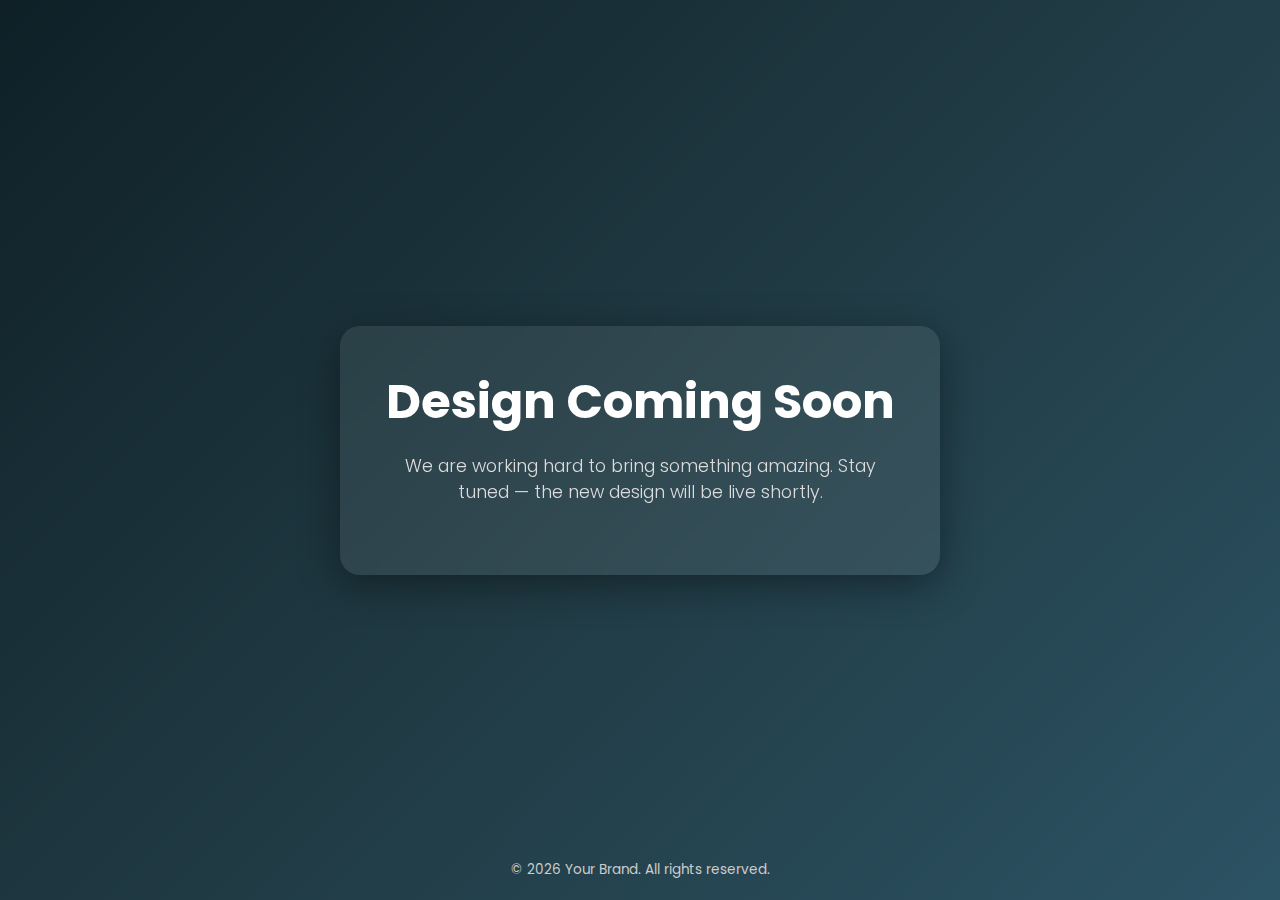
<file: coming-soon.html>
<!DOCTYPE html>
<html lang="en">
<head>
    <meta charset="UTF-8">
    <title>Coming Soon</title>
    <meta name="viewport" content="width=device-width, initial-scale=1.0">

    <!-- Google Font -->
    <link href="https://fonts.googleapis.com/css2?family=Poppins:wght@300;400;600;700&display=swap" rel="stylesheet">

    <style>
        * {
            margin: 0;
            padding: 0;
            box-sizing: border-box;
            font-family: 'Poppins', sans-serif;
        }

        body {
            height: 100vh;
            background: linear-gradient(135deg, #0f2027, #203a43, #2c5364);
            display: flex;
            align-items: center;
            justify-content: center;
            color: #ffffff;
            text-align: center;
            overflow: hidden;
        }

        .container {
            max-width: 600px;
            padding: 40px;
            backdrop-filter: blur(10px);
            background: rgba(255, 255, 255, 0.08);
            border-radius: 20px;
            box-shadow: 0 10px 40px rgba(0, 0, 0, 0.4);
            animation: fadeIn 1.5s ease-in-out;
        }

        h1 {
            font-size: 3rem;
            font-weight: 700;
            margin-bottom: 15px;
        }

        p {
            font-size: 1.1rem;
            font-weight: 300;
            margin-bottom: 30px;
            color: #dcdcdc;
        }

        .notify-btn {
            padding: 12px 28px;
            font-size: 1rem;
            font-weight: 500;
            border: none;
            border-radius: 30px;
            cursor: pointer;
            background: #00f5a0;
            color: #000;
            transition: 0.3s ease;
        }

        .notify-btn:hover {
            background: #00c98d;
            transform: scale(1.05);
        }

        @keyframes fadeIn {
            from {
                opacity: 0;
                transform: translateY(20px);
            }
            to {
                opacity: 1;
                transform: translateY(0);
            }
        }

        footer {
            position: absolute;
            bottom: 20px;
            font-size: 0.85rem;
            color: #cccccc;
        }

        @media(max-width: 500px){
            h1{
                font-size: 2.2rem;
            }
        }
    </style>
</head>
<body>

    <div class="container">
        <h1>Design Coming Soon</h1>
        <p>We are working hard to bring something amazing.  
           Stay tuned — the new design will be live shortly.</p>
        
    </div>

    <footer>
        © 2026 Your Brand. All rights reserved.
    </footer>

</body>
</html>
</file>
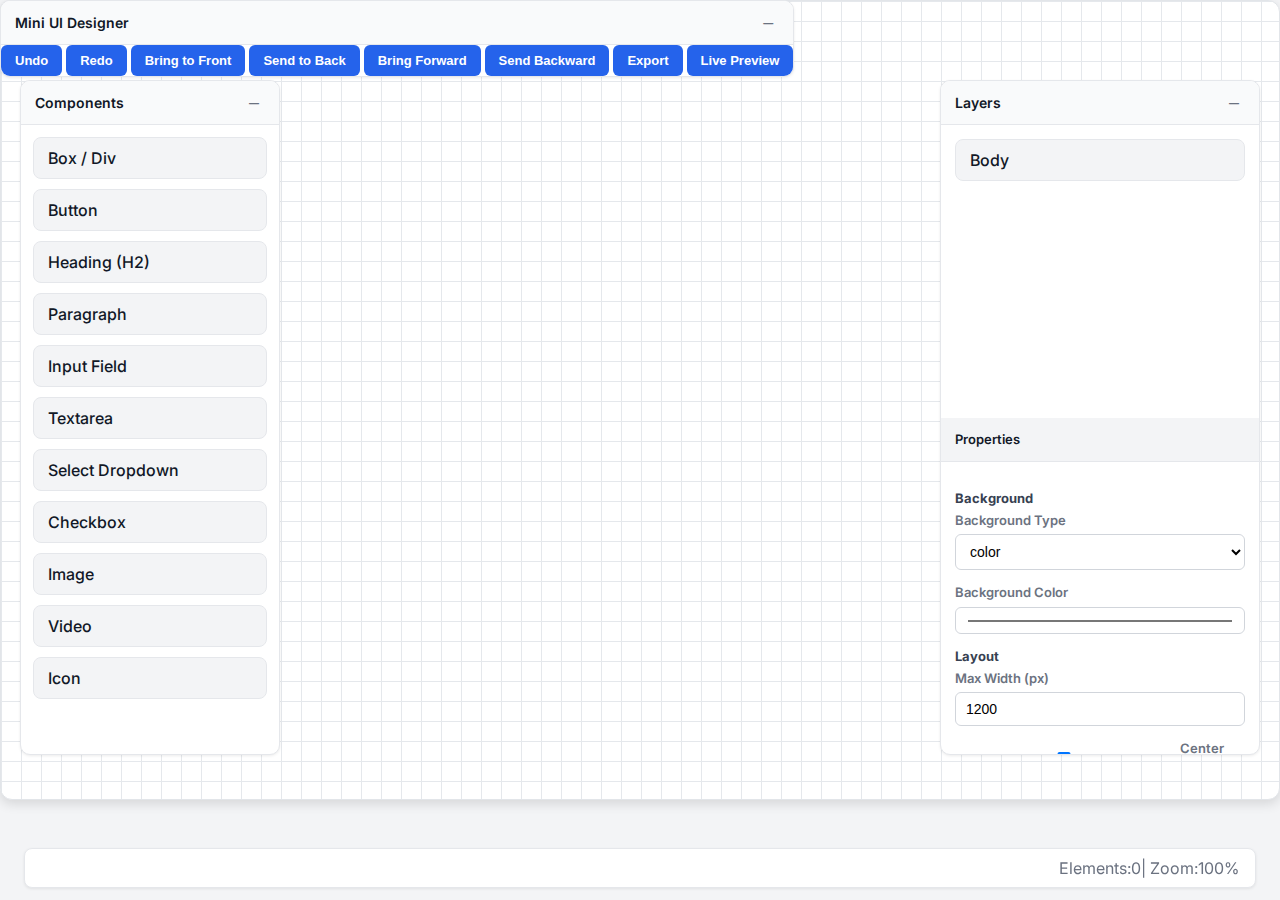
<file: urd-intro.html>
<!doctype html>
<html lang="en">
<head>
  <meta charset="utf-8" />
  <meta name="viewport" content="width=device-width, initial-scale=1" />
  <title>Mini UI Designer (Fullscreen Canvas)</title>

  <!-- Fonts -->
  <link href="https://fonts.googleapis.com/css2?family=Inter:wght@400;700&family=Poppins:wght@400;700&family=Roboto:wght@400;700&family=Montserrat:wght@400;700&display=swap" rel="stylesheet" />

  <!-- Icons -->
  <link rel="stylesheet" href="https://cdnjs.cloudflare.com/ajax/libs/font-awesome/6.5.1/css/all.min.css"/>

  <!-- Styles -->
  <link rel="stylesheet" href="urd-intro.css" />

  <!-- Favicon -->
  <link rel="icon" href="data:,">
</head>

<body>

  <!-- Background (non-interactive) -->
  <div id="canvas-bg" aria-hidden="true"></div>
  <!-- ================= TOP BAR ================= -->
  <div id="floating-topbar" class="floating-pane topbar floating">
    <div class="pane-header floating-header" id="drag-topbar">
      <span>Mini UI Designer</span>
      <button
        type="button"
        id="minTopbar"
        class="pane-min-btn"
        aria-label="Minimize top bar"
      >–</button>
    </div>

    <div class="topbar-actions" id="topbar-actions">
      <button type="button" id="undoBtn" class="btn">Undo</button>
      <button type="button" id="redoBtn" class="btn">Redo</button>
      <button type="button" id="bringFrontBtn" class="btn">Bring to Front</button>
      <button type="button" id="sendBackBtn" class="btn">Send to Back</button>
      <button type="button" id="bringForwardBtn" class="btn">Bring Forward</button>
      <button type="button" id="sendBackwardBtn" class="btn">Send Backward</button>
      <button type="button" id="exportBtn" class="btn">Export</button>
      <button type="button" id="livePreviewBtn" class="btn">Live Preview</button>
    </div>
  </div>

  <!-- ================= LEFT PANE ================= -->
  <div id="floating-left" class="floating-pane left-pane floating">
    <div class="pane-header floating-header" id="drag-left">
      <span>Components</span>
      <button
        type="button"
        id="minLeft"
        class="pane-min-btn"
        aria-label="Minimize components panel"
      >–</button>
    </div>

    <div class="components-list" id="componentsList"></div>
  </div>

  <!-- ================= RIGHT PANE ================= -->
  <div id="floating-right" class="floating-pane right-pane floating">
    <div class="pane-header floating-header" id="drag-right">
      <span>Layers</span>
      <button
        type="button"
        id="minRight"
        class="pane-min-btn"
        aria-label="Minimize layers panel"
      >–</button>
    </div>

    <div id="layersPanel" class="panel-scroll"></div>

    <div class="pane-header">Properties</div>
    <div id="propsPanel" class="panel-scroll"></div>
  </div>

  <!-- ================= CANVAS ================= -->
  <main id="canvasWrapper">
    <div id="canvas" role="application"></div>
  </main>

  <!-- ================= STATUS BAR ================= -->
  <footer class="statusbar floating-pane">
    Elements: <span id="elCount">0</span> |
    Zoom: <span id="zoomVal">100%</span>
  </footer>

  <!-- ================= NOSCRIPT ================= -->
  <noscript>
    <div style="padding:20px;color:red;">
      This app requires JavaScript to run.
    </div>
  </noscript>

  <!-- ================= SCRIPT ================= -->
  <script type="module" src="main.js"></script>

</body>
</html>
</file>
<file: urd-intro.css>
/* ------------------------------------------------------
   GLOBAL RESET + BASE
------------------------------------------------------ */
*, *::before, *::after {
  box-sizing: border-box;
}

:root {
  --panel-bg: #ffffff;
  --panel-border: #e5e7eb;
  --panel-hover: #f5f6f8;
  --panel-radius: 10px;

  --accent: #2563eb;
  --accent-hover: #1e4ecf;

  --text: #111827;
  --text-light: #6b7280;
  --bg: #f3f4f6;

  --shadow-sm: 0 1px 3px rgba(0,0,0,0.08);
  --shadow-md: 0 4px 12px rgba(0,0,0,0.12);

  --font: "Inter", -apple-system, BlinkMacSystemFont, sans-serif;
}

/* Layout */
html, body {
  margin: 0;
  padding: 0;
  font-family: var(--font);
  background: var(--bg);
  color: var(--text);
  overflow: hidden;
}

/* ------------------------------------------------------
   CANVAS WRAPPER
------------------------------------------------------ */
#canvasWrapper {
  position: fixed;
  inset: 0;
  overflow-y: auto;
  overflow-x: hidden;
  background: var(--bg);
  padding: 0;
  z-index: 2;

}

/* ------------------------------------------------------
   CANVAS
------------------------------------------------------ */
#canvas {
  position: relative;
  width: 1600px;
  margin: 0 auto;
  background: #fff;
  border: 1px solid #e2e5e9;
  border-radius: 12px;
  box-shadow: var(--shadow-md);

  /* Grid */
  background-image:
    linear-gradient(#e5e7eb 1px, transparent 1px),
    linear-gradient(90deg, #e5e7eb 1px, transparent 1px);
  background-size: 20px 20px;

  transform-origin: 0 0;
}

/* ------------------------------------------------------
   FLOATING PANELS
------------------------------------------------------ */
.floating-pane {
  background: var(--panel-bg);
  border: 1px solid var(--panel-border);
  border-radius: var(--panel-radius);
  box-shadow: var(--shadow-sm);
  position: fixed;
  overflow: hidden;
  z-index: 1000;
  transition: box-shadow 0.2s ease;
}

.floating-pane:hover {
  box-shadow: var(--shadow-md);
}

/* Panel Header */
.pane-header {
  background: #f9fafb;
  border-bottom: 1px solid var(--panel-border);
  height: 44px;
  padding: 0 14px;
  display: flex;
  align-items: center;
  justify-content: space-between;
  font-weight: 600;
  font-size: 14px;
  color: var(--text);
  cursor: move;
  flex-shrink: 0; /* prevent header from shrinking */
}

.pane-min-btn {
  border: none;
  background: transparent;
  font-size: 18px;
  cursor: pointer;
  color: var(--text-light);
}

.pane-min-btn:hover {
  color: var(--text);
}

/* ------------------------------------------------------
   LEFT PANEL (Components)
------------------------------------------------------ */
.left-pane.floating {
  width: 260px;
  left: 20px;
  top: 80px;
  height: 75vh;        /* FIXED HEIGHT */
  display: flex;
  flex-direction: column;
  overflow: hidden;
}

/* Component List */
.components-list {
  flex: 1;
  padding: 12px;
  overflow-y: auto;     /* scrolls independently */
  min-height: 0;
}

.component-item {
  background: #f3f4f6;
  padding: 10px 14px;
  margin-bottom: 10px;
  border-radius: 8px;
  cursor: pointer;
  color: var(--text);
  font-weight: 500;
  border: 1px solid #e5e7eb;
  transition: background 0.2s, border 0.2s;
}

.component-item:hover {
  background: var(--panel-hover);
  border-color: #d1d5db;
}

.component-item.active {
  background: var(--accent);
  color: #fff;
  border-color: var(--accent);
}

/* ------------------------------------------------------
   RIGHT PANEL (Layers + Properties)
------------------------------------------------------ */
.right-pane.floating {
  width: 320px;
  right: 20px;
  top: 80px;
  height: 75vh;       /* FIXED HEIGHT */
  display: flex;
  flex-direction: column;
  overflow: hidden;
}

/* LAYERS PANEL */
#layersPanel {
  flex: 1;
  padding: 14px;
  overflow-y: auto;
  min-height: 0;
}

/* PROPERTIES PANEL */
#propsPanel {
  flex: 1;
  padding: 14px;
  overflow-y: auto;
  min-height: 0;
}

/* OLD SCROLL CODE — REMOVED (not needed now)
.panel-scroll {
  padding: 14px;
  overflow-y: auto;
  max-height: calc(82vh - 60px);
}
*/

/* ------------------------------------------------------
   PROPERTIES INPUTS
------------------------------------------------------ */
.prop-group {
  margin-bottom: 14px;
}

.prop-group label {
  font-size: 13px;
  font-weight: 600;
  color: var(--text-light);
  margin-bottom: 6px;
  display: block;
}

.prop-group input,
.prop-group select,
.prop-group textarea {
  width: 100%;
  padding: 8px 10px;
  font-size: 14px;
  border-radius: 6px;
  border: 1px solid #d1d5db;
  background: #fff;
  transition: border 0.2s, box-shadow 0.2s;
}

.prop-group input:focus,
.prop-group select:focus {
  border-color: var(--accent);
  box-shadow: 0 0 6px rgba(37,99,235,0.25);
}

/* ------------------------------------------------------
   LAYERS PANEL ITEMS
------------------------------------------------------ */
.layer-item {
  padding: 10px 14px;
  background: #f3f4f6;
  border-radius: 8px;
  margin-bottom: 10px;
  cursor: pointer;
  font-weight: 500;
  display: flex;
  align-items: center;
  justify-content: space-between;
  border: 1px solid #e5e7eb;
  transition: background 0.2s, border 0.2s;
}

.layer-item:hover {
  background: var(--panel-hover);
  border-color: #d1d5db;
}

.layer-item.selected {
  background: var(--accent);
  color: #fff;
  border-color: var(--accent);
}

/* ------------------------------------------------------
   CANVAS ELEMENTS
------------------------------------------------------ */
.canvas-element {
  position: absolute;
  border: 2px solid transparent;
  border-radius: 8px;
  display: flex;
  justify-content: center;
  align-items: center;
  cursor: move;
  transition: border-color 0.12s;
  font-weight: 500;
   /* 🔑 REQUIRED FOR BORDER RADIUS */
  overflow: hidden;
}

.canvas-element.selected {
  border-color: var(--accent);
  box-shadow: 0 0 0 3px rgba(37,99,235,0.2);
  z-index: 5;
}

/* Resize Handles */
.resize-handle {
  width: 10px;
  height: 10px;
  border: 2px solid white;
  background: var(--accent);
  border-radius: 50%;
  position: absolute;
}

.resize-handle.nw { top: -6px; left: -6px; cursor: nwse-resize; }
.resize-handle.ne { top: -6px; right: -6px; cursor: nesw-resize; }
.resize-handle.sw { bottom: -6px; left: -6px; cursor: nesw-resize; }
.resize-handle.se { bottom: -6px; right: -6px; cursor: nwse-resize; }

/* ------------------------------------------------------
   BUTTONS
------------------------------------------------------ */
.btn {
  background: var(--accent);
  color: #fff;
  padding: 8px 14px;
  border-radius: 6px;
  font-size: 13px;
  border: none;
  cursor: pointer;
  font-weight: 600;
  transition: background 0.2s;
}

.btn:hover {
  background: var(--accent-hover);
}

/* ------------------------------------------------------
   STATUS BAR
------------------------------------------------------ */
.statusbar {
  background: #ffffff;
  border-top: 1px solid #e5e7eb;
  height: 40px;
  position: fixed;
  bottom: 12px;
  left: 24px;
  right: 24px;
  border-radius: 8px;
  box-shadow: var(--shadow-sm);
  padding: 0 16px;
  display: flex;
  align-items: center;
  justify-content: flex-end;
  color: var(--text-light);
}

/* ------------------------------------------------------
   MINIMIZED PANELS
------------------------------------------------------ */
.floating-pane.minimized {
  height: 44px;
}

.floating-pane.minimized > :not(.pane-header) {
  display: none !important;
}
/* ---------- FIXES & UX IMPROVEMENTS ---------- */

/* Draggable headers only */
.pane-header {
  cursor: default;
}

.floating-header {
  cursor: move;
}

/* Responsive canvas */
#canvas {
  width: min(1600px, calc(100% - 40px));
}

/* Prevent resize handles from blocking drag */
.canvas-element.dragging .resize-handle {
  pointer-events: none;
}

/* Sub-section headers */
.right-pane .pane-header:not(.floating-header) {
  background: #f3f4f6;
  font-size: 13px;
}

/* Secondary buttons */
.btn.secondary {
  background: #e5e7eb;
  color: var(--text);
}

.btn.secondary:hover {
  background: #d1d5db;
}
/* ================= EDITOR ANIMATIONS ================= */

@keyframes fadeIn {
  from { opacity: 0; }
  to   { opacity: 1; }
}

@keyframes fadeOut {
  from { opacity: 1; }
  to   { opacity: 0; }
}

@keyframes fadeInUp {
  from { opacity: 0; transform: translateY(20px); }
to   { opacity: 1; transform: translateY(0); }

}

@keyframes fadeInDown {
  from { opacity: 0; transform: translateY(-20px); }
to   { opacity: 1; transform: translateY(0); }

}

@keyframes fadeInLeft {
  from { opacity: 0; transform: translateX(-20px); }
  to   { opacity: 1; transform: translateX(0px); }
}

@keyframes fadeInRight {
  from { opacity: 0; transform: translateX(20px);}
  to   { opacity: 1; transform: translateX(0px); }
}




@keyframes fadeOutUp {
  to { opacity: 0; transform: translateY(-20px); }

}

@keyframes fadeOutDown {
  to { opacity: 0; transform: translateY(20px); }

}


@keyframes slideInLeft {
  from { opacity: 0; transform: translate3d(-200px, 0, 0); }
  to   { opacity: 1; transform: translate3d(0, 0, 0); }
}
@keyframes slideInRight {
  from { opacity: 0; transform: translate3d(200px, 0, 0); }
  to   { opacity: 1; transform: translate3d(0, 0, 0); }
}
@keyframes slideInUp {
  from { opacity: 0; transform: translate3d(0, 200px, 0); }
  to   { opacity: 1; transform: translate3d(0, 0, 0); }
}
@keyframes slideInDown {
  from { opacity: 0; transform: translate3d(0, -200px, 0); }
  to   { opacity: 1; transform: translate3d(0, 0, 0); }
}

@keyframes slideOutLeft {
  from { opacity: 1; --tx: 0px; }
  to   { transform: translateX(-200px);opacity: 0;}
}

@keyframes slideOutRight {
  from { opacity: 1; --tx: 0px; }
  to   { opacity: 0;transform: translateX(200px); }
}

@keyframes slideUp {
  from { opacity: 1; --ty: 0px; }
  to   { opacity: 0; transform: translateY(-200px);}
}

@keyframes slideDown {
  from { opacity: 1; --ty: 0px; }
  to   { opacity: 0; transform: translateY(200px)
; }
}

/* ================= SCALE ANIMATIONS ================= */
/* Scale In */
@keyframes scaleIn {
   from {
    opacity: 0;
    transform: scale(0.85);
  }
  to {
    opacity: 1;
    transform: scale(1);
  }
}

@keyframes scaleInSmall {
    from {
    opacity: 0;
    transform: scale(0.85);
  }
  to {
    opacity: 1;
    transform: scale(1);
  }
}

@keyframes scaleInBig {
   from {
    opacity: 0;
    transform: scale(0.85);
  }
  to {
    opacity: 1;
    transform: scale(1);
  }
}


@keyframes scaleOut {
  from { opacity: 1; transform: scale(1); }
  to   { opacity: 0; transform: scale(0.85); }
}

@keyframes scaleOutSmall {
  from { opacity: 1; transform: scale(1); }
  to   { opacity: 0; transform: scale(0.7); }
}

@keyframes scaleOutBig {
  from { opacity: 1; transform: scale(1); }
  to   { opacity: 0; transform: scale(1.2); }
}

@keyframes pulse {
  0%   { transform: scale(1); }
  50%  { transform: scale(1.06); }
  100% { transform: scale(1); }
}

@keyframes bounceScale {
  0%   { transform: scale(0.3); }
  60%  { transform: scale(1.08); }
  80%  { transform: scale(0.95); }
  100% { transform: scale(1); }
}

.canvas-element {
  transform:
    translate3d(var(--tx), var(--ty), 0)
    scale(var(--scale));

  transition:
    transform 0.6s cubic-bezier(.22,.61,.36,1),
    opacity 0.4s ease;

  will-change: transform, opacity;
}
/* 🔑 Disable transition while keyframe animation runs */
.canvas-element[style*="animation"] {
  transition: none !important;
}




@keyframes moveXY {
  from {
    --tx: var(--from-x);
    --ty: var(--from-y);
  }
  to {
    --tx: 0px;
    --ty: 0px;
  }
}
/* ======================================================
   ANIMATION UTILITY CLASSES (CRITICAL FIX)
====================================================== */

/* ---------- FADE ---------- */
.anim-fade-in {
  animation: fadeIn 0.6s ease forwards;
}

.anim-fade-out {
  animation: fadeOut 0.6s ease forwards;
}

.anim-fade-up {
  animation: fadeInUp 0.6s ease forwards;
}

.anim-fade-down {
  animation: fadeInDown 0.6s ease forwards;
}

.anim-fade-left {
  animation: fadeInLeft 0.6s ease forwards;
}

.anim-fade-right {
  animation: fadeInRight 0.6s ease forwards;
}

/* ---------- SLIDE ---------- */
.anim-slide-left {
  animation: slideInLeft 0.6s ease forwards;
}

.anim-slide-right {
  animation: slideInRight 0.6s ease forwards;
}

.anim-slide-up {
  animation: slideInUp 0.6s ease forwards;
}

.anim-slide-down {
  animation: slideInDown 0.6s ease forwards;
}

/* ---------- SCALE ---------- */
.anim-scale-in {
  animation: scaleIn 0.45s ease forwards;
}

.anim-scale-in-small {
  animation: scaleInSmall 0.45s ease forwards;
}

.anim-scale-in-big {
  animation: scaleInBig 0.45s ease forwards;
}

.anim-scale-out {
  animation: scaleOut 0.45s ease forwards;
}

/* ---------- SPECIAL ---------- */
.anim-pulse {
  animation: pulse 0.9s ease-in-out infinite;
}

.anim-bounce {
  animation: bounceScale 0.6s ease forwards;
}

/* =======================================================
   FONT PREVIEW DROPDOWN (Google Font Preview)
======================================================= */

.font-preview-select {
  width: 100%;
  padding: 8px 10px;
  font-size: 14px;
  border-radius: 6px;
  border: 1px solid #d1d5db;
  background: #fff;
  cursor: pointer;
  transition: border 0.2s, box-shadow 0.2s;
}

/* On focus highlight */
.font-preview-select:focus {
  border-color: var(--accent);
  box-shadow: 0 0 6px rgba(37,99,235,0.25);
}

/* Dropdown list styling */
.font-preview-select option {
  padding: 6px;
  font-size: 15px;
}
</file>
